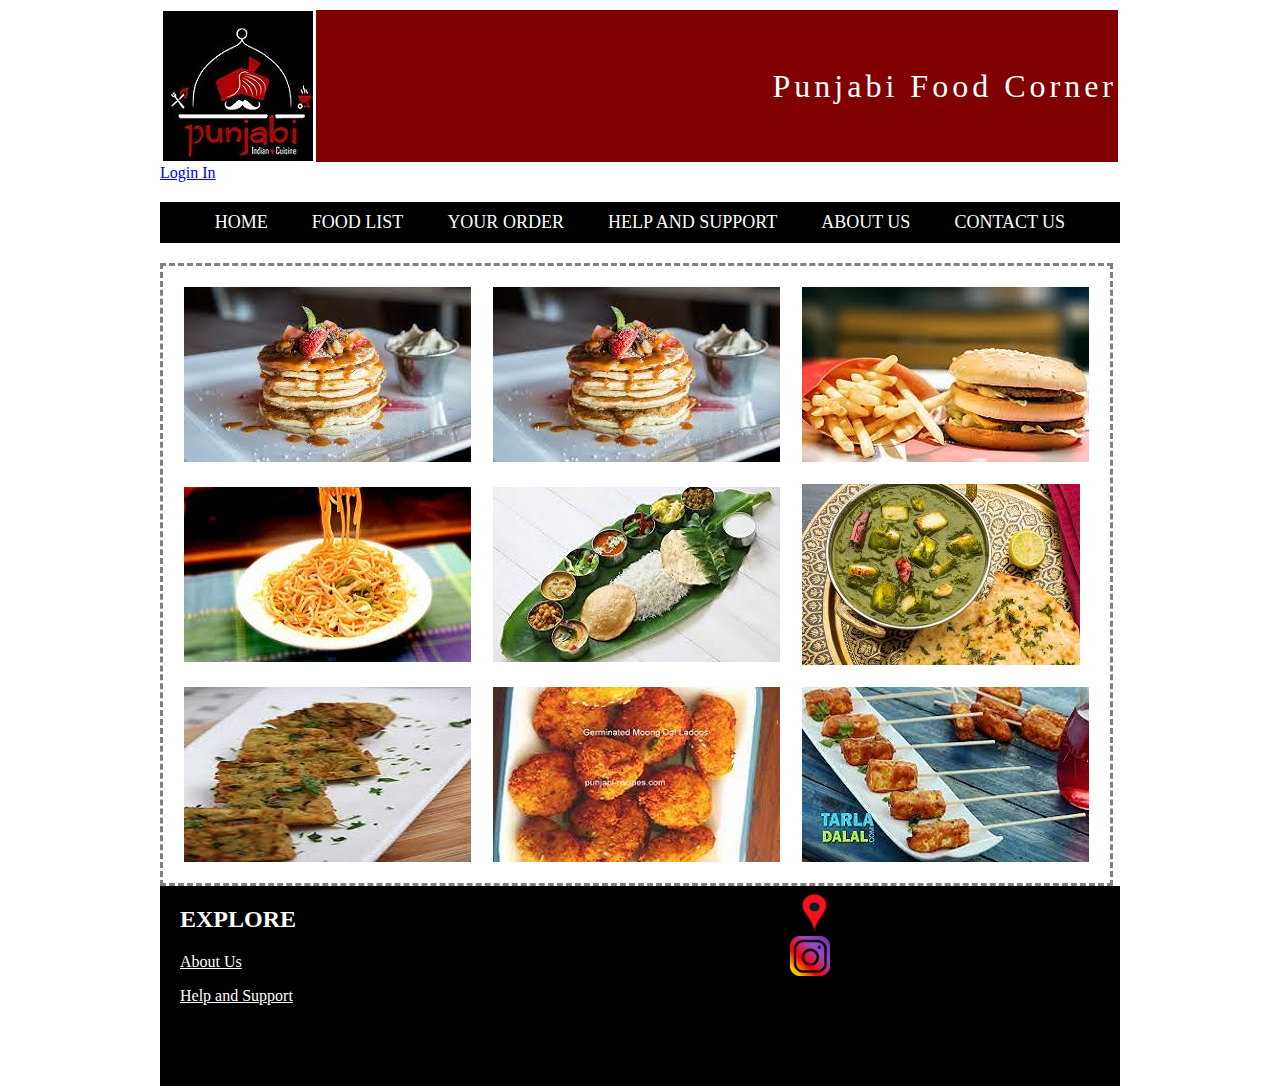
<file: index.html>
<html>
	<head>
		<title>Online Food Order</title>
		
		<link rel="stylesheet" href="css/style.css">
	</head>
	<body>
	<div class="container_12">
			<table>
			<tr>
			<td class="bannerimg"><img src="image/logo.jpg"></td>
			<td class="banner">Punjabi Food Corner</td>
			</tr>
			</table>
			
		<a href="login.html">Login In</a>
		<div class="menu">
				<a href="index.html">Home</a>
				<a href="#">Food List</a>
				<a href="#">Your Order</a>
				<a href="help.html">Help and Support</a>
				<a href="about_us.html">About Us</a>
				<a href="contact.html">Contact us</a>
			</div>
		</div>
		<div class="container_12">
			<table style="border-spacing:20px;border-style:dashed"> 
				<tr>
				<td><img src="image/img1.jpg"></td>
				<td><img src="image/img1.jpg"></td>
				<td><img src="image/img3.jpg"></td>
				</tr>
				<tr>
				<td><img src="image/img6.jpg"></td>
				<td><img src="image/img4.jpg"></td>
				<td><img src="image/img17.jpg"> </td>
				</tr>
				<tr>
				<td><img src="image/img9.jpg"></td>
				<td><img src="image/img10.jpg"></td>
				<td><img src="image/img11.jpg"> </td>


				</tr>
				</table>

		</div>
		



		<div class="container_12">
			<div class="footer_left">
				<h2>EXPLORE</h2>
				</p><a href="about.html">About Us</a></p>
				<p><a href="contact.html">Help and Support</a></p>
				
			</div>
			<div class="footer_right">
				<a href="https://goo.gl/maps/iB9DoaZNQ119AKiz6"><img src="image/location.png" height="50px" width="50px" title="location" alt="location"  /></a><br>
				<a href="https://www.instagram.com/valay_khade/"><img src="image/instagram.png" height="40px" width="40px" title="instagram" alt="instagram" /></a>
				
			</div>
		</div>
	</body>
</html>
</file>
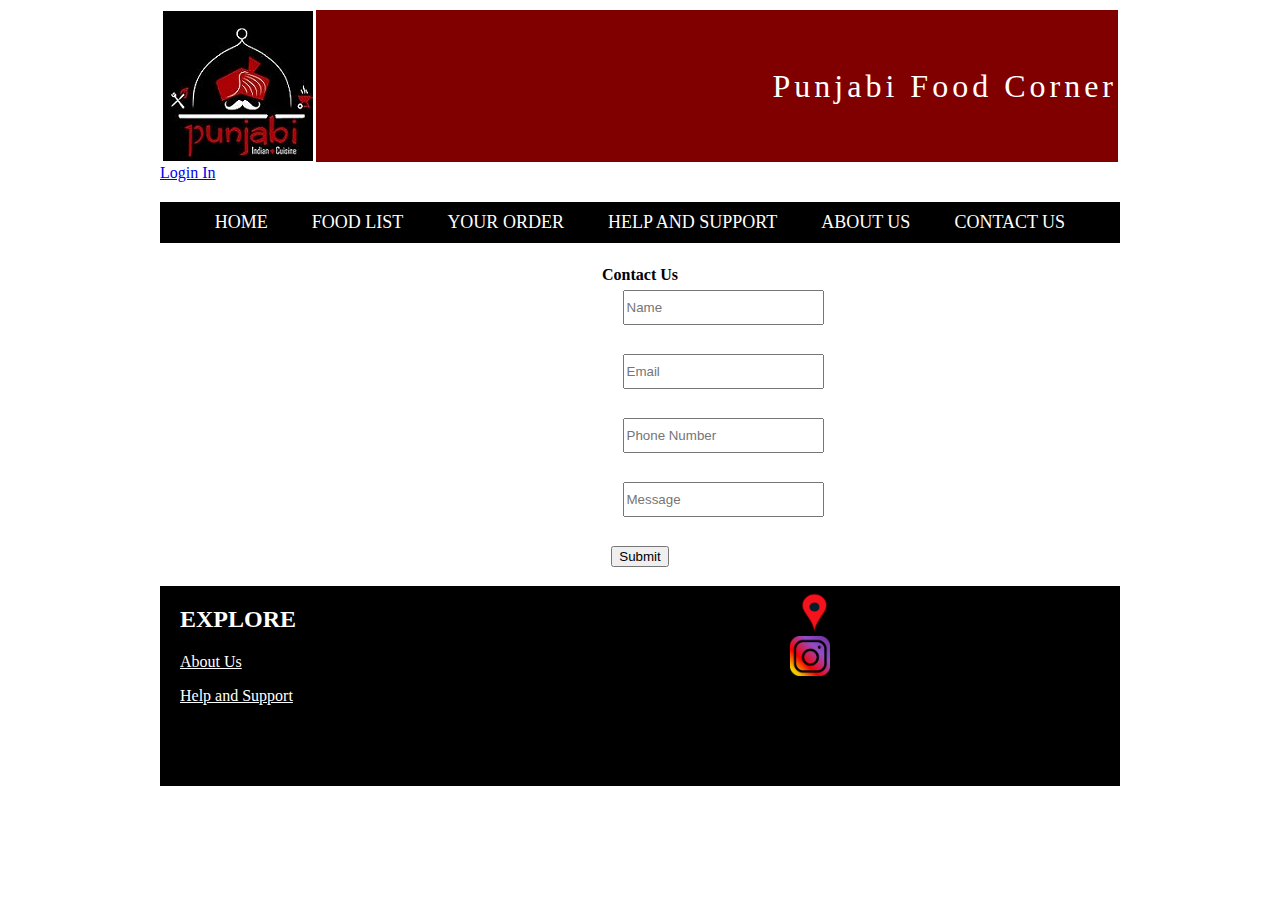
<file: contact.html>
<html>
	<head>
		<title>Online Food Order</title>
		
		<link rel="stylesheet" href="css/style.css">
	</head>
	<body>
	<div class="container_12">
			<table>
			<tr>
			<td class="bannerimg"><img src="image/logo.jpg"></td>
			<td class="banner">Punjabi Food Corner</td>
			</tr>
			</table>
			
		<a href="login.html">Login In</a>
		<div class="menu">
				<a href="index.html">Home</a>
				<a href="#">Food List</a>
				<a href="#">Your Order</a>
				<a href="help.html">Help and Support</a>
				<a href="about_us.html">About Us</a>
				<a href="contact.html">Contact us</a>
			</div>
		</div>
		<div class="container_12">
			<form action="CustomerController" method="post">
			<table align="center">
			<tr>
			<th colspan="2">Contact Us</th>
			</tr>
			<tr>
			<tr>
			<td><input type="text" name="Name" placeholder="Name" class="contact_input"></td>
			</tr>

			<tr>
			<td><input type="text" name="Email" placeholder="Email" class="contact_input"></td>
			</tr>
			<tr>
			<td><input type="text" name="Mobile" placeholder="Phone Number" class="contact_input" ></td>
			</tr>
			<tr>
			<td><input type="text" name="msg" placeholder="Message" class="contact_input" ></td>
			</tr>
			
			<tr>
			
			<th><input type="submit" value="Submit"></th>
			
			</tr>
			</table>
			</form>

		</div>
		



		<div class="container_12">
			<div class="footer_left">
				<h2>EXPLORE</h2>
				</p><a href="about.html">About Us</a></p>
				<p><a href="contact.html">Help and Support</a></p>
				
			</div>
			<div class="footer_right">
				<a href="https://goo.gl/maps/iB9DoaZNQ119AKiz6"><img src="image/location.png" height="50px" width="50px" title="location" alt="location"  /></a><br>
				<a href="https://www.instagram.com/valay_khade/"><img src="image/instagram.png" height="40px" width="40px" title="instagram" alt="instagram" /></a>
				
			</div>
		</div>
	</body>
</html>
</file>
<file: css/style.css>
body {
  min-width: 960px;
}

/* `Container
----------------------------------------------------------------------------------------------------*/

.container_12 {
  margin-left: auto;
  margin-right: auto;
  width: 960px;
}


*{
	box-sizing:border-box;
}
.container_12{
	background-color:		
}
.bannerimg
{
	width:200px;
}
.banner 
{
	font-family:"Book Antiqua";
	font-size:xx-large;
	color:#FFFFFF;
	letter-spacing: 4px;
	background-color:maroon;
	width:90%;
	text-align:right; 
	
}

.menu{
	padding:10px;
	margin-top:20px;
	margin-bottom:20px;
	text-align:center;
	background-color:black;
}
.menu a{
	color:white;
	padding:20px;
	font-size:18px;
	text-transform:uppercase;
	text-decoration:none;
}


table{
	bordetr-spacing:20px;
}

.about_p{
	
	background-color:maroon;
	color:white;
	border-style:dashed;
	text-align:center;
	height:250px;
	font-size:20px;
}
.contact_input{
	width:60%;
	height:35px;
	margin-left:150px;
	margin-bottom:25px;
	
}



.footer_left{
	background-color:black;
	float:left;
	width:50%;
	height:200px;
	color:white;
	padding-left:20px;
}
.footer_left a{
	color:white;
}

.footer_right{
	background-color:black;
	float:left;
	width:50%;
	height:200px;
	color:white;
	padding-left:150px;
}
	
}
.footer_right a{
	color:white;
}
</file>
